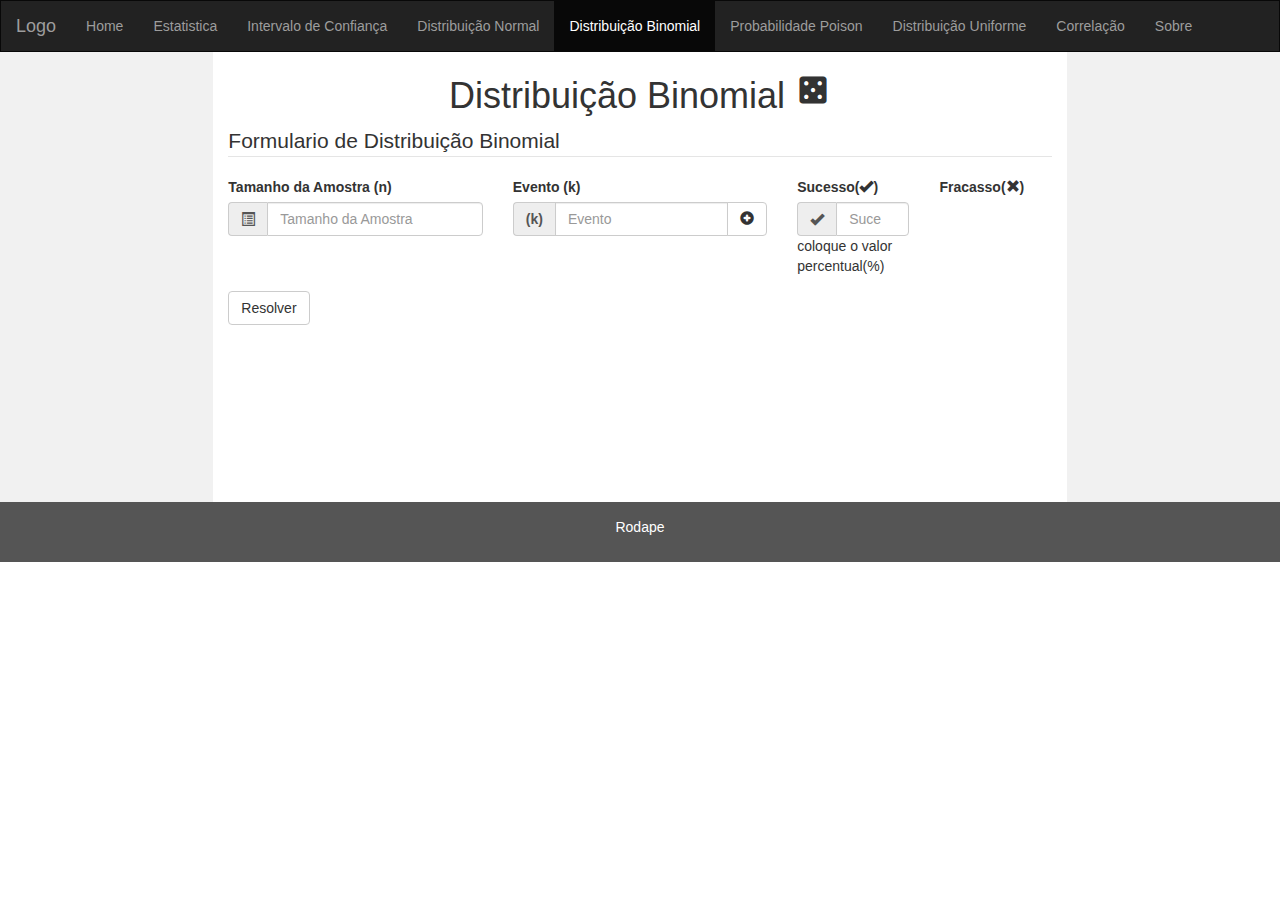
<file: binomial.html>
<!DOCTYPE html>
<html lang="pt-br">
  <head>
  <title>Estatistica Aplicada</title>
  <meta charset="utf-8">
  <meta name="viewport" content="width=device-width, initial-scale=1">
  <link rel="stylesheet" href="https://maxcdn.bootstrapcdn.com/bootstrap/3.3.7/css/bootstrap.min.css">
  <link rel="stylesheet" href="https://fonts.googleapis.com/icon?family=Material+Icons">
  <script src="https://ajax.googleapis.com/ajax/libs/jquery/3.2.1/jquery.min.js"></script>
  <script src="https://maxcdn.bootstrapcdn.com/bootstrap/3.3.7/js/bootstrap.min.js"></script>
  <script src="https://ajax.googleapis.com/ajax/libs/jquery/3.2.1/jquery.min.js"></script> 
  <script src="javascript/funcoes.js"></script>
  <script src="javascript/binomial.js"></script>
  <link rel="stylesheet" href="css/estilo.css">
  
  </head>
  <body>

    <nav class="navbar navbar-inverse">
      <div class="container-fluid">
        <div class="navbar-header">
          <button type="button" class="navbar-toggle" data-toggle="collapse" data-target="#myNavbar">
            <span class="icon-bar"></span>
            <span class="icon-bar"></span>
            <span class="icon-bar"></span>                        
          </button>
          <a class="navbar-brand" href="#">Logo</a>
        </div>
        <div class="collapse navbar-collapse" id="myNavbar">
          <ul class="nav navbar-nav">
            <li id="navindex"><a href="index.html">Home</a></li>
            <li id="navestatistica"><a href="estatistica.html">Estatistica</a></li>
            <li id="navintervaloConfianca"><a href="intervaloConfianca.html">Intervalo de Confiança</a></li>
            <li id="navdistribuicaoNormal"><a href="distribuicaoNormal.html">Distribuição Normal</a></li>  
            <li id="navbinomial"><a href="binomial.html">Distribuição Binomial</a></li>
            <li id="navpoisson"><a href="poisson.html">Probabilidade Poison</a></li>
            <li id="navdistribuicaoUniforme"><a href="distribuicaoUniforme.html">Distribuição Uniforme</a></li>
            <li id="navcorrelacao"><a href="correlacao.html">Correlação</a></li>
            <li id="navsobre"><a href="sobre.html">Sobre</a></li>
          </ul>
        </div>
      </div>
    </nav>
      
    <div class="container-fluid text-center">    
      <div class="row content">
        <div class="col-sm-2 sidenav">
          <!--<p><a href="#">Link</a></p>
          <p><a href="#">Link</a></p>
          <p><a href="#">Link</a></p>-->
        </div>
        <div class="col-sm-8 text-left"> 
          <h1 class="text-center">Distribuição Binomial <i class="material-icons" style="font-size:36px">casino</i></h1>
          <div class="row-fluid">
              <form class="form-horizontal">
                <fieldset>
                <!-- Form Name -->
                <legend>Formulario de Distribuição Binomial</legend>
                <!-- Prepended text-->
                  <div class="form-group">
                    <div class="col-md-4">
                      <label for="tamanhoAmostra"><b>Tamanho da Amostra (n)</b></label>
                        <div class="input-group">
                          <span class="input-group-addon"><i class="	glyphicon glyphicon-list-alt"></i></span>
                        <input id="tamanhoAmostra" type="number" class="form-control" name="tamanhoAmostra" placeholder="Tamanho da Amostra">
                      </div>
                    </div>
                    <div class="col-md-4" >
                      <label for="eventoBinomial"><b>Evento (k)</b></label>     
                      <div class="input-group"> 
                        <span class="input-group-addon"><b id="primeiroEvento"></b><b>(k)</b></span>
                        <input id="eventoBinomial0" type="number" class="form-control" name="eventoBinomial" placeholder="Evento">
                        <div class="input-group-btn" id="inputBinomial0">
                          <button class="btn btn-default" type="button" id="btnAdicionarBinomial"><i class="glyphicon glyphicon-plus-sign"></i></button>
                        </div>
                      </div>
                    </div>
                    <div class="col-md-2">
                      <label for="sucessoBinomial"><b>Sucesso(<span class="glyphicon glyphicon-ok"></span>)</b></label>
                      <div class="input-group">
                        <span class="input-group-addon"><b><i class="glyphicon glyphicon-ok"></i></b></span>
                        <input id="sucessoBinomial" type="number" class="form-control" name="sucessoBinomial"  placeholder="Sucesso">
                        
                      </div>
                      coloque o valor percentual(%)
                    </div>
                    <div class="col-md-2">
                      <label for="fracassoBinomial"><b>Fracasso(<span class="	glyphicon glyphicon-remove"></span>)</b></label>
                      <div class="input-group" id="fracassoBinomial">
                        <!--<h4 id="fracassoBinomial">00.00%</h4>-->
                      </div>
                    </div>
                  </div>
                  <div id="adicionar">
                    <!--<div class="form-group">
                      <div class="col-md-4">
                      </div>
                      <div class="col-md-4">
                        <div class="input-group"> 
                          <span class="input-group-addon"><b>(k)</b></span>
                          <input id="eventoBinomial" type="number" class="form-control" name="eventoBinomial" placeholder="Evento">
                          <div class="input-group-btn">
                            
                          </div>
                        </div>
                      </div>
                      <div class="col-md-2">
                      </div>
                      <div class="col-md-2">
                      </div>
                    </div>-->
                  </div>
                  <div class="row-fluid">
                      <button type="button" class="btn btn-default" id="btnDistribuicaoBinomial">Resolver</button>                      
                  </div>
                </fieldset>
              </form>
            </div>
            <div class="row-fluid" id="resultadoDistribuicaoBinominal">
              <!--<fieldset>
                <legend class="text-center">Resultado</legend>
                  <div class="row">
                    <div class="col-md-4"></div>
                    <div class="col-md-4">
                      <b><h2>asfvrs</h2></b>
                    </div>
                    <div class="col-md-4"></div>
                  </div>    
              </fieldset>-->  
            </div>
            
        </div>
        <div class="col-sm-2 sidenav">
          <!--<div class="well">
            <p>ADS</p>
          </div>
          <div class="well">
            <p>ADS</p>
          </div>-->
        </div>
      </div>
    </div>

    <footer class="container-fluid text-center">
      <p>Rodape</p>
    </footer>

  </body>
</html>
</file>
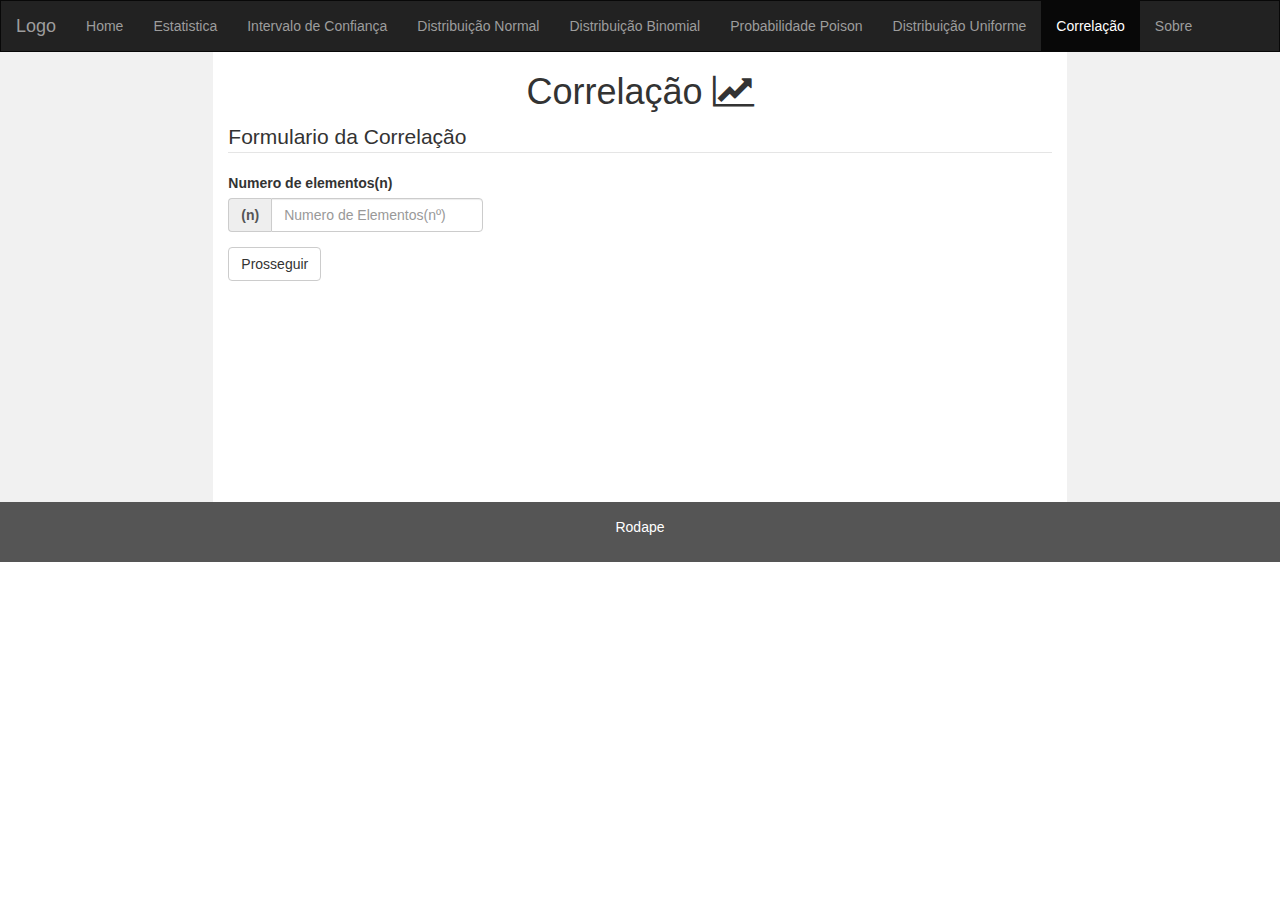
<file: correlacao.html>
<!DOCTYPE html>
<html lang="pt-br">
  <head>
  <title>Estatistica Aplicada</title>
  <meta charset="utf-8">
  <meta name="viewport" content="width=device-width, initial-scale=1">
  <link rel="stylesheet" href="https://maxcdn.bootstrapcdn.com/bootstrap/3.3.7/css/bootstrap.min.css">
  <link rel="stylesheet" href="https://cdnjs.cloudflare.com/ajax/libs/font-awesome/4.7.0/css/font-awesome.min.css">
  <script src="https://ajax.googleapis.com/ajax/libs/jquery/3.2.1/jquery.min.js"></script>
  <script src="https://maxcdn.bootstrapcdn.com/bootstrap/3.3.7/js/bootstrap.min.js"></script>
  <script src="https://ajax.googleapis.com/ajax/libs/jquery/3.2.1/jquery.min.js"></script>
  <script src="javascript/funcoes.js"></script>
  <script src="javascript/correlacao.js"></script>
  <script src="javascript/highcharts.js"></script>
  <script src="javascript/exporting.js"></script>
  <link rel="stylesheet" href="css/estilo.css">
  
  </head>
  <body>

    <nav class="navbar navbar-inverse">
      <div class="container-fluid">
        <div class="navbar-header">
          <button type="button" class="navbar-toggle" data-toggle="collapse" data-target="#myNavbar">
            <span class="icon-bar"></span>
            <span class="icon-bar"></span>
            <span class="icon-bar"></span>                       
          </button>
          <a class="navbar-brand" href="#">Logo</a>
        </div>
        <div class="collapse navbar-collapse" id="myNavbar">
          <ul class="nav navbar-nav">
            <li id="navindex"><a href="index.html">Home</a></li>
            <li id="navestatistica"><a href="estatistica.html">Estatistica</a></li>
            <li id="navintervaloConfianca"><a href="intervaloConfianca.html">Intervalo de Confiança</a></li>
            <li id="navdistribuicaoNormal"><a href="distribuicaoNormal.html">Distribuição Normal</a></li>  
            <li id="navbinomial"><a href="binomial.html">Distribuição Binomial</a></li>
            <li id="navpoisson"><a href="poisson.html">Probabilidade Poison</a></li>
            <li id="navdistribuicaoUniforme"><a href="distribuicaoUniforme.html">Distribuição Uniforme</a></li>
            <li id="navcorrelacao"><a href="correlacao.html">Correlação</a></li>
            <li id="navsobre"><a href="sobre.html">Sobre</a></li>
          </ul>
        </div>
      </div>
    </nav>
      
    <div class="container-fluid text-center">    
      <div class="row content">
        <div class="col-sm-2 sidenav">
          <!--<p><a href="#">Link</a></p>
          <p><a href="#">Link</a></p>
          <p><a href="#">Link</a></p>-->
        </div>
        <div class="col-sm-8 text-left"> 
          <h1 class="text-center">Correlação <i class="fa fa-line-chart"></i></h1>
          <div class="row-fluid">
              <form class="form-horizontal">
                <fieldset>
                <!-- Form Name -->
                <legend>Formulario da Correlação</legend>
                <!-- Prepended text-->
                  <div class="form-group">
                    <div class="col-md-4">
                      <label for="numeroDeElementos"><b>Numero de elementos(n)</b></label>
                        <div class="input-group">
                          <span class="input-group-addon"><b>(n)</b></span>
                        <input id="numeroDeElementos" type="number" class="form-control" name="numeroDeElementos" placeholder="Numero de Elementos(nº)">
                      </div>
                    </div>  
                  </div> 
                  <div class="row-fluid">
                      <button type="button" class="btn btn-default" id="btnCorrelacao">Prosseguir</button>                      
                  </div>
                </fieldset>
              </form>
            </div> 
            <div id="tabela">
                <!--<div class="row-fluid">
                <fieldset>
                <table class="table table-striped">
                  <legend>Tabela Dispersão</legend>
                <thead>
                  <tr>
                    <th scope="col"><b>(n)</th>
                    <th scope="col">Independente(x)</th>
                    <th scope="col">Dependente(y)</th>
                    <th scope="col">(X*Y)</th>
                    <th scope="col">(x²)</th>
                    <th scope="col">(y²)</b></th>
                  </tr>
                </thead>
                <tbody>
                  <tr>
                    <td>1</td>
                    <td><input></input></td>
                    <td><input></input></td>
                    <td></td>
                    <td></td>
                    <td></td>
                  </tr> 
                </tbody>
                <tfoot>
                </tfoot>	
                </table>
              </fieldset>
              </div>-->
            </div>    
            <div id="botaoProsseguir2">
              <!--<div class="row-fluid">
                      <button type="button" class="btn btn-default" id="btnCorrelacao">Prosseguir</button>                      
              </div>-->                     
            </div>
            <div id="coeficiente">
            </div>  
            <div id="grafico">
            </div>  
            <!--<div class="row-fluid">
                  <div class="col-md-4">
                    <legend>Coeficiente de relação</legend>
                    <h2><span class="label label-default">Equação</span></h2>
                  </div>  
                <div class="col-md-4 col-md-offset-4">
                  <legend>Coeficiente de relação</legend>
                  <h2><span class="label label-default">Equação</span></h2>
                </div> 
              </div>
            <div class="row-fluid">
              <legend>Grafico</legend>
            </div>-->      
        </div>
        <div class="col-sm-2 sidenav">
          <!--<div class="well">
            <p>ADS</p>
          </div>
          <div class="well">
            <p>ADS</p>
          </div>-->
        </div>
      </div>
    </div>

    <footer class="container-fluid text-center">
      <p>Rodape</p>
    </footer>

  </body>
</html>
</file>
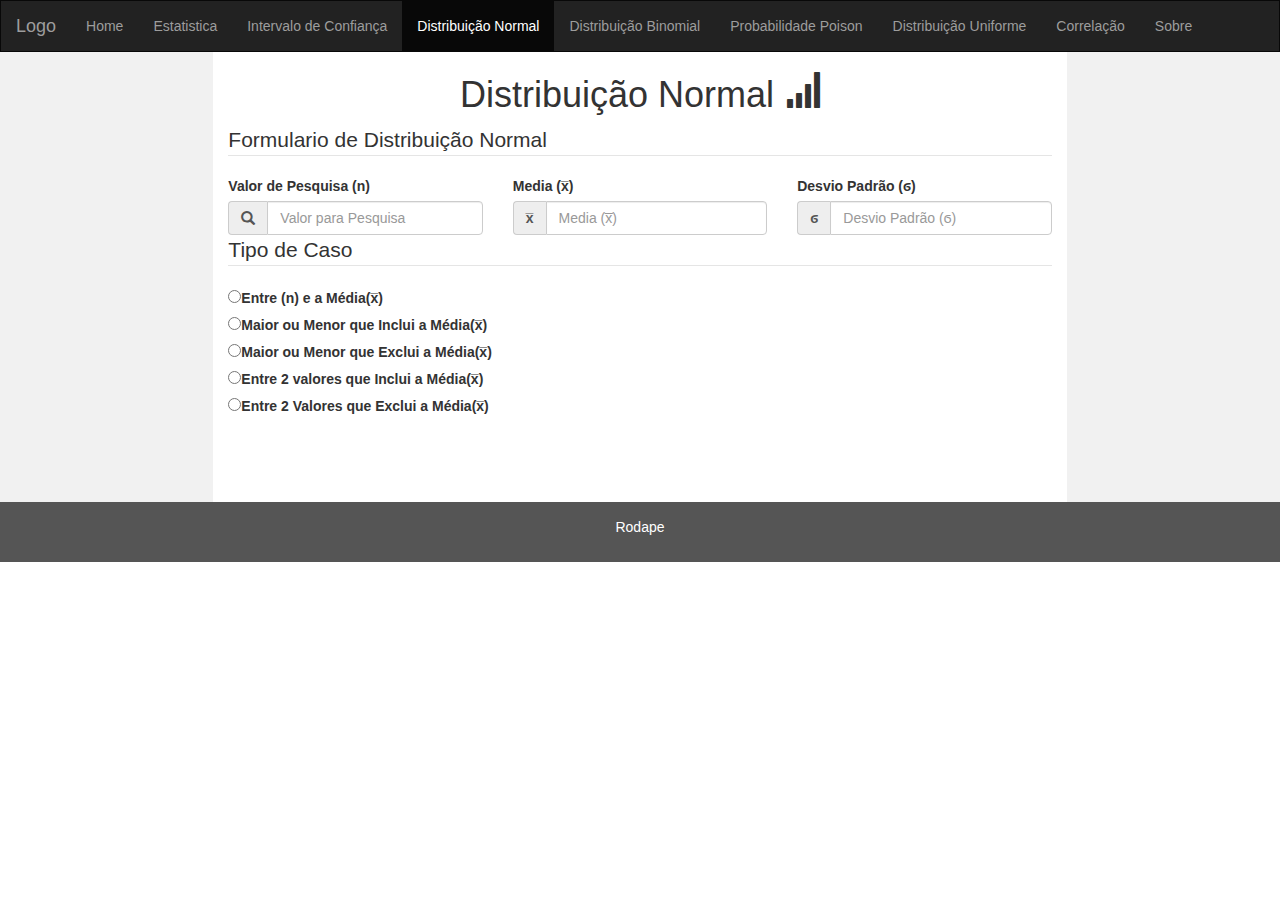
<file: distribuicaoNormal.html>
<!DOCTYPE html>
<html lang="pt-br">
  <head>
  <title>Estatistica Aplicada</title>
  <meta charset="utf-8">
  <meta name="viewport" content="width=device-width, initial-scale=1">
  <link rel="stylesheet" href="https://maxcdn.bootstrapcdn.com/bootstrap/3.3.7/css/bootstrap.min.css">
  <link rel="stylesheet" href="https://fonts.googleapis.com/icon?family=Material+Icons">
  <script src="https://ajax.googleapis.com/ajax/libs/jquery/3.2.1/jquery.min.js"></script>
  <script src="https://maxcdn.bootstrapcdn.com/bootstrap/3.3.7/js/bootstrap.min.js"></script>
  <script src="https://ajax.googleapis.com/ajax/libs/jquery/3.2.1/jquery.min.js"></script> 
  <script src="javascript/funcoes.js"></script>
  <script src="javascript/distribuicaoNormal.js"></script>
  <script src="javascript/tabelaNormal.js"></script>
  <link rel="stylesheet" href="css/estilo.css">
  
  </head>
  <body>

    <nav class="navbar navbar-inverse">
      <div class="container-fluid">
        <div class="navbar-header">
          <button type="button" class="navbar-toggle" data-toggle="collapse" data-target="#myNavbar">
            <span class="icon-bar"></span>
            <span class="icon-bar"></span>
            <span class="icon-bar"></span>                        
          </button>
          <a class="navbar-brand" href="#">Logo</a>
        </div>
        <div class="collapse navbar-collapse" id="myNavbar">
          <ul class="nav navbar-nav">
            <li id="navindex"><a href="index.html">Home</a></li>
            <li id="navestatistica"><a href="estatistica.html">Estatistica</a></li>
            <li id="navintervaloConfianca"><a href="intervaloConfianca.html">Intervalo de Confiança</a></li>
            <li id="navdistribuicaoNormal"><a href="distribuicaoNormal.html">Distribuição Normal</a></li>  
            <li id="navbinomial"><a href="binomial.html">Distribuição Binomial</a></li>
            <li id="navpoisson"><a href="poisson.html">Probabilidade Poison</a></li>
            <li id="navdistribuicaoUniforme"><a href="distribuicaoUniforme.html">Distribuição Uniforme</a></li>
            <li id="navcorrelacao"><a href="correlacao.html">Correlação</a></li>
            <li id="navsobre"><a href="sobre.html">Sobre</a></li>
          </ul>
        </div>
      </div>
    </nav>
      
    <div class="container-fluid text-center">    
      <div class="row content">
        <div class="col-sm-2 sidenav">
          <!--<p><a href="#">Link</a></p>
          <p><a href="#">Link</a></p>
          <p><a href="#">Link</a></p>-->
        </div>
        <div class="col-sm-8 text-left"> 
          <h1 class="text-center">Distribuição Normal <span class="glyphicon glyphicon-signal"></span></h1>
          <div class="row-fluid">
              <form class="form-horizontal">
                <fieldset>
                <!-- Form Name -->
                <legend>Formulario de Distribuição Normal</legend>
                <!-- Prepended text-->
                  <div class="form-group">
                    <div class="col-md-4">
                      <label for="valorPesquisaDistribuicaoNormal"><b>Valor de Pesquisa (n)</b></label>
                        <div class="input-group">
                          <span class="input-group-addon"><i class="glyphicon glyphicon-search"></i></span>
                        <input id="valorPesquisaDistribuicaoNormal" type="number" class="form-control" name="ValordaPesquisa" placeholder="Valor para Pesquisa">
                      </div>
                    </div>
                    <div class="col-md-4">
                      <label for="mediaDistribuicaoNormal"><b>Media (x&#773)</b></label>
                      <div class="input-group">
                        <span class="input-group-addon"><b>x&#773</b></span>
                        <input id="mediaDistribuicaoNormal" type="number" class="form-control" name="mediaDistribuicaoNormal" placeholder="Media (x&#773)">
                      </div>
                    </div>
                    <div class="col-md-4">
                      <label for="desvioPadraoDistribuicaoNormal"><b>Desvio Padrão (&#x03ED)</b></label>
                      <div class="input-group">
                        <span class="input-group-addon"><b>&#x03ED</b></span>
                        <input id="desvioPadraoDistribuicaoNormal" type="number" class="form-control" name="numElementos" placeholder="Desvio Padrão (&#x03ED)">
                      </div>
                    </div>
                    <div class="col-md-12">
                      <legend>Tipo de Caso</legend>
                        <div class="radio-group" id="tipoDeCaso">
                          <label><input type="radio" name="TCasos" id="caso1" value="caso1">Entre (n) e a Média(x&#773)</label>
                        </div>
                        <div class="radio-group">
                          <label><input type="radio" name="TCasos" id="caso2" value="caso2">Maior ou Menor que Inclui a Média(x&#773)</label>
                        </div>
                        <div class="radio-group">
                          <label><input type="radio" name="TCasos" id="caso3" value="caso3">Maior ou Menor que Exclui a Média(x&#773)</label>
                        </div>
                        <div class="radio-group">
                          <label><input type="radio" name="TCasos" id="caso4" value="caso4">Entre 2 valores que Inclui a Média(x&#773)</label>
                        </div>
                        <div class="radio-group">
                          <label><input type="radio" name="TCasos" id="caso5" value="caso5">Entre 2 Valores que Exclui a Média(x&#773)</label>
                        </div>  
                    </div>
                    <div id="segundoValor">  
                      <!--<div class="col-md-4">
                        <legend></legend>
                        <label for="valorPesquisaDistribuicaoNormal"><b>Segundo Valor de Pesquisa (n)</b></label>
                          <div class="input-group">
                            <span class="input-group-addon"><i class="glyphicon glyphicon-search"></i></span>
                          <input id="valorPesquisaDistribuicaoNormal2" type="number" class="form-control" name="ValordaPesquisa2" placeholder="2º Valor para Pesquisa">
                        </div>
                      </div>-->
                     </div> 
                    
                  </div>
                </fieldset>
              </form>
              <div id="botaoDN">
                <!--<div class="row-fluid">
                      <button type="button" class="btn btn-default" id="btnDistribuicaoNormal"><i class="glyphicon glyphicon-ok-sign"></i> Resolver</button> 
                </div>-->
              </div>  
            </div>
            <div class="row-fluid" id="resultadoDistribuicaoNormal">
              <!--<fieldset>
                <legend class="text-center">Resultado</legend>
              <div class="col-md-4"></div>
              <div class="col-md-4">
                <b><h2>asfvrs</h2></b>
              </div>
              <div class="col-md-4"></div>
              </fieldset>-->  
            </div>
            <div id="botaoReset">

            </div>  
        </div>
        <div class="col-sm-2 sidenav">
          <!--<div class="well">
            <p>ADS</p>
          </div>
          <div class="well">
            <p>ADS</p>
          </div>-->
        </div>
      </div>
    </div><!--Container-->

    <footer class="container-fluid text-center">
      <p>Rodape</p>
    </footer>

  </body>
</html>
</file>
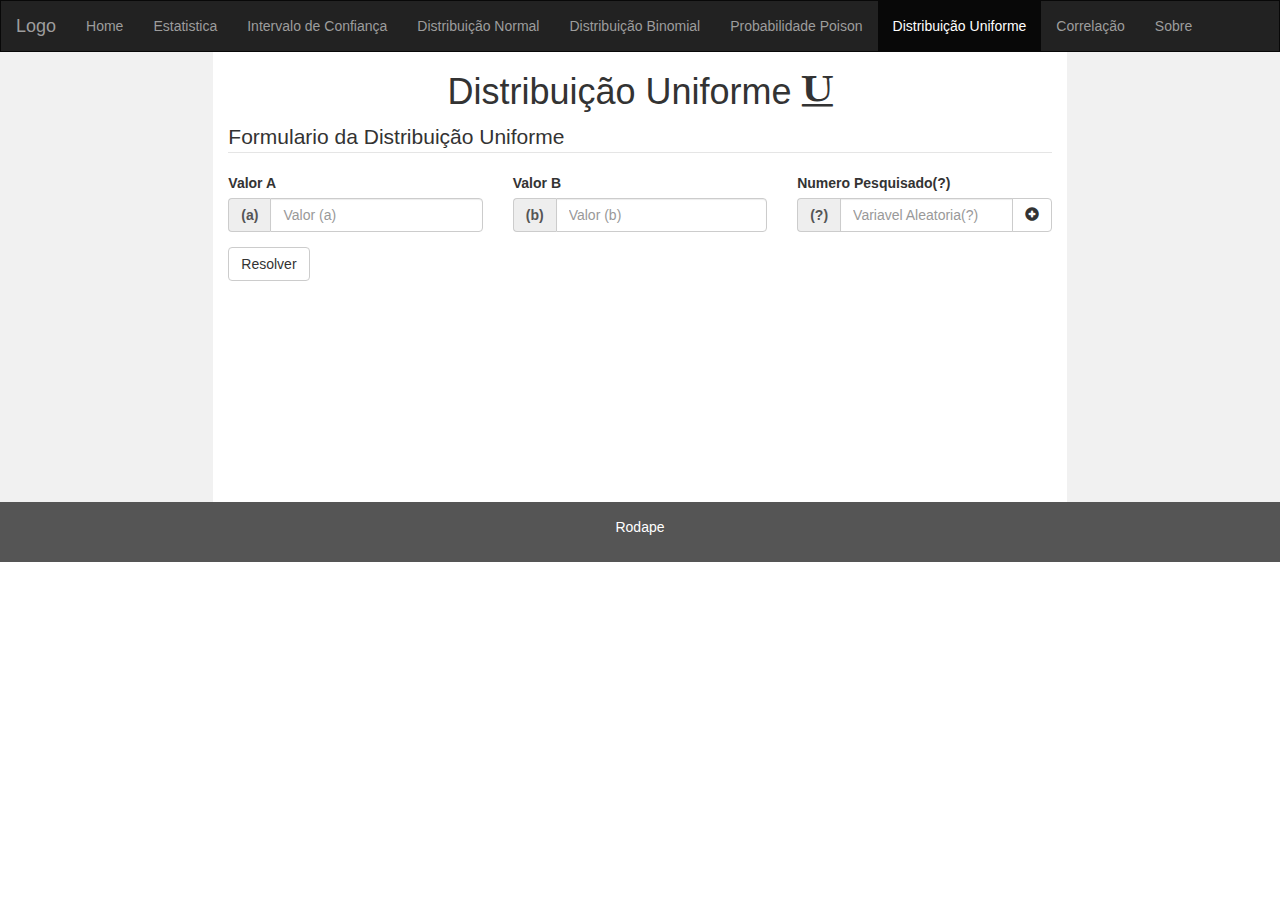
<file: distribuicaoUniforme.html>
<!DOCTYPE html>
<html lang="pt-br">
  <head>
  <title>Estatistica Aplicada</title>
  <meta charset="utf-8">
  <meta name="viewport" content="width=device-width, initial-scale=1">
  <link rel="stylesheet" href="https://maxcdn.bootstrapcdn.com/bootstrap/3.3.7/css/bootstrap.min.css">
  <link rel="stylesheet" href="https://cdnjs.cloudflare.com/ajax/libs/font-awesome/4.7.0/css/font-awesome.min.css">
  <script src="https://ajax.googleapis.com/ajax/libs/jquery/3.2.1/jquery.min.js"></script>
  <script src="https://maxcdn.bootstrapcdn.com/bootstrap/3.3.7/js/bootstrap.min.js"></script>
  <script src="https://ajax.googleapis.com/ajax/libs/jquery/3.2.1/jquery.min.js"></script>
  <script src="javascript/funcoes.js"></script>
  <script src="javascript/distribuicaoUniforme.js"></script>
  <link rel="stylesheet" href="css/estilo.css">
  
  </head>
  <body>

    <nav class="navbar navbar-inverse">
      <div class="container-fluid">
        <div class="navbar-header">
          <button type="button" class="navbar-toggle" data-toggle="collapse" data-target="#myNavbar">
            <span class="icon-bar"></span>
            <span class="icon-bar"></span>
            <span class="icon-bar"></span>                       
          </button>
          <a class="navbar-brand" href="#">Logo</a>
        </div>
        <div class="collapse navbar-collapse" id="myNavbar">
          <ul class="nav navbar-nav">
            <li id="navindex"><a href="index.html">Home</a></li>
            <li id="navestatistica"><a href="estatistica.html">Estatistica</a></li>
            <li id="navintervaloConfianca"><a href="intervaloConfianca.html">Intervalo de Confiança</a></li>
            <li id="navdistribuicaoNormal"><a href="distribuicaoNormal.html">Distribuição Normal</a></li>  
            <li id="navbinomial"><a href="binomial.html">Distribuição Binomial</a></li>
            <li id="navpoisson"><a href="poisson.html">Probabilidade Poison</a></li>
            <li id="navdistribuicaoUniforme"><a href="distribuicaoUniforme.html">Distribuição Uniforme</a></li>
            <li id="navcorrelacao"><a href="correlacao.html">Correlação</a></li>
            <li id="navsobre"><a href="sobre.html">Sobre</a></li>
          </ul>
        </div>
      </div>
    </nav>
      
    <div class="container-fluid text-center">    
      <div class="row content">
        <div class="col-sm-2 sidenav">
          <!--<p><a href="#">Link</a></p>
          <p><a href="#">Link</a></p>
          <p><a href="#">Link</a></p>-->
        </div>
        <div class="col-sm-8 text-left"> 
          <h1 class="text-center">Distribuição Uniforme <i class="fa fa-underline"></i></h1>
          <div class="row-fluid">
              <form class="form-horizontal">
                <fieldset>
                <!-- Form Name -->
                <legend>Formulario da Distribuição Uniforme</legend>
                <!-- Prepended text-->
                  <div class="form-group">
                    
                    <div class="col-md-4">
                      <label for="valorA"><b>Valor A</b></label>
                        <div class="input-group">
                          <span class="input-group-addon"><b>(a)</b></span>
                        <input id="valorA" type="number" class="form-control" name="ocorrencia" placeholder="Valor (a)">
                      </div>
                    </div>
                    <div class="col-md-4">
                      <label for="valorB"><b>Valor B</b></label>
                        <div class="input-group">
                          <span class="input-group-addon"><b>(b)</b></span>
                        <input id="valorB" type="number" class="form-control" name="ocorrencia" placeholder="Valor (b)">
                      </div>
                    </div>
                    <div class="col-md-4" >
                      <label for="numPesquisado"><b>Numero Pesquisado(?)</b></label>     
                      <div class="input-group"> 
                        <span class="input-group-addon"><b id="numPesquisado"></b><b>(?)</b></span>
                        <input id="numPesquisado0" type="number" class="form-control" name="numPesquisado" placeholder="Variavel Aleatoria(?)">
                        <div class="input-group-btn" id="btnNumPesquisado">
                          <button class="btn btn-default" type="button" id="btnAdicionarPesquisa"><i class="glyphicon glyphicon-plus-sign"></i></button>
                        </div>
                      </div>
                    </div>        
                  </div>
                  <div class="row-fluid" id="adicionarPesquisa">
                  </div>
                  <div class="row-fluid">
                      <button type="button" class="btn btn-default" id="btnUniforme">Resolver</button>                      
                  </div>
                </fieldset>
              </form>
            </div>
            <div class="row-fluid" id="resultadoUniforme">
              <!--<div class="col-md-4">
              </div>
              <div class="col-md-4">
                <h2>Resposta</h2>
              </div>
              <div class="col-md-4">
              </div>-->                             
            </div>  
        </div>
        <div class="col-sm-2 sidenav">
          <!--<div class="well">
            <p>ADS</p>
          </div>
          <div class="well">
            <p>ADS</p>
          </div>-->
        </div>
      </div>
    </div>

    <footer class="container-fluid text-center">
      <p>Rodape</p>
    </footer>

  </body>
</html>
</file>
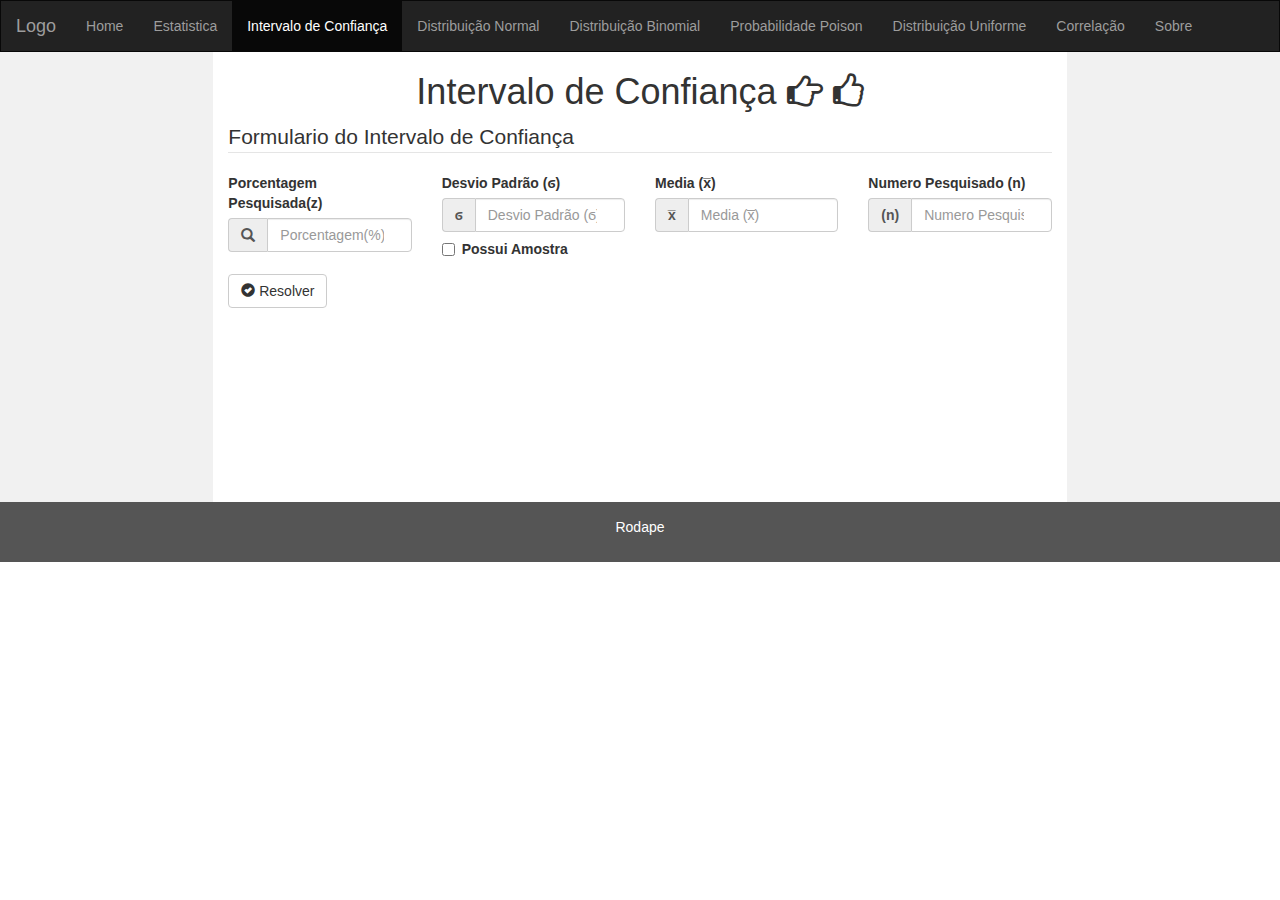
<file: intervaloConfianca.html>
<!DOCTYPE html>
<html lang="pt-br">
  <head>
  <title>Estatistica Aplicada</title>
  <meta charset="utf-8">
  <meta name="viewport" content="width=device-width, initial-scale=1">
  <link rel="stylesheet" href="https://maxcdn.bootstrapcdn.com/bootstrap/3.3.7/css/bootstrap.min.css">
  <link rel="stylesheet" href="https://cdnjs.cloudflare.com/ajax/libs/font-awesome/4.7.0/css/font-awesome.min.css">
  <script src="https://ajax.googleapis.com/ajax/libs/jquery/3.2.1/jquery.min.js"></script>
  <script src="https://maxcdn.bootstrapcdn.com/bootstrap/3.3.7/js/bootstrap.min.js"></script>
  <script src="https://ajax.googleapis.com/ajax/libs/jquery/3.2.1/jquery.min.js"></script>
  <script src="javascript/funcoes.js"></script>
  <script src="javascript/intervaloConfianca.js"></script>
  <script src="javascript/tabelaNormal.js"></script>
  <link rel="stylesheet" href="css/estilo.css">
  
  </head>
  <body>

    <nav class="navbar navbar-inverse">
      <div class="container-fluid">
        <div class="navbar-header">
          <button type="button" class="navbar-toggle" data-toggle="collapse" data-target="#myNavbar">
            <span class="icon-bar"></span>
            <span class="icon-bar"></span>
            <span class="icon-bar"></span>                        
          </button>
          <a class="navbar-brand" href="#">Logo</a>
        </div>
        <div class="collapse navbar-collapse" id="myNavbar">
          <ul class="nav navbar-nav">
            <li id="navindex"><a href="index.html">Home</a></li>
            <li id="navestatistica"><a href="estatistica.html">Estatistica</a></li>
            <li id="navintervaloConfianca"><a href="intervaloConfianca.html">Intervalo de Confiança</a></li>
            <li id="navdistribuicaoNormal"><a href="distribuicaoNormal.html">Distribuição Normal</a></li>  
            <li id="navbinomial"><a href="binomial.html">Distribuição Binomial</a></li>
            <li id="navpoisson"><a href="poisson.html">Probabilidade Poison</a></li>
            <li id="navdistribuicaoUniforme"><a href="distribuicaoUniforme.html">Distribuição Uniforme</a></li>
            <li id="navcorrelacao"><a href="correlacao.html">Correlação</a></li>
            <li id="navsobre"><a href="sobre.html">Sobre</a></li>
          </ul>
        </div>
      </div>
    </nav>
      
    <div class="container-fluid text-center">    
      <div class="row content">
        <div class="col-sm-2 sidenav">
          <!--<p><a href="#">Link</a></p>
          <p><a href="#">Link</a></p>
          <p><a href="#">Link</a></p>-->
        </div>
        <div class="col-sm-8 text-left"> 
          <h1 class="text-center"> Intervalo de Confiança <i class="fa fa-hand-o-right"></i> <i class="fa fa-thumbs-o-up"></i></h1>
          <div class="row-fluid">
              <form class="form-horizontal">
                <fieldset>
                <!-- Form Name -->
                <legend>Formulario do Intervalo de Confiança</legend>
                <!-- Prepended text-->
                  <div class="form-group">
                    <div class="col-md-3">
                      <label for="porcentagemConfianca"><b>Porcentagem Pesquisada(z)</b></label>
                        <div class="input-group">
                          <span class="input-group-addon"><i class="glyphicon glyphicon-search"></i></span>
                        <input id="porcentagemConfianca" type="number" class="form-control" name="porcentagemConfianca" placeholder="Porcentagem(%)">
                      </div>
                    </div>
                    <div class="col-md-3">
                      <label for="desvioPadraoConfianca"><b>Desvio Padrão (&#x03ED)</b></label>
                      <div class="input-group">
                        <span class="input-group-addon"><b>&#x03ED</b></span>
                        <input id="desvioPadraoConfianca" type="number" class="form-control" name="desvioPadraoConfianca" placeholder="Desvio Padrão (&#x03ED)">
                      </div>
                    </div>
                    <div class="col-md-3">
                      <label for="mediaConfianca"><b>Media (x&#773)</b></label>
                      <div class="input-group">
                        <span class="input-group-addon"><b>x&#773</b></span>
                        <input id="mediaConfianca" type="number" class="form-control" name="mediaConfianca" placeholder="Media (x&#773)">
                      </div>
                    </div>
                    <div class="col-md-3">
                      <label for="numeroPesquisaConfianca"><b>Numero Pesquisado (n)</b></label>
                      <div class="input-group">
                        <span class="input-group-addon"><b>(n)</b></span>
                        <input id="numeroPesquisaConfianca" type="number" class="form-control" name="numeroPesquisaConfianca" placeholder="Numero Pesquisado (n)">
                      </div>
                    </div> 
                    <div class="col-md-3">
                      <label class="checkbox-inline"><input type="checkbox" value="" id="chkAmostra"><b>Possui Amostra</b></label>
                    </div>
                    <div id="Amostra">

                    </div>  
                    <!--<div class="col-md-3 col-md-offset-6">
                      <label for="numeroAmostra"><b>Amostra(N)</b></label>
                      <div class="input-group">
                        <span class="input-group-addon"><b>(N)</b></span>
                        <input id="numeroAmostra" type="number" class="form-control" name="numeroAmostra" placeholder="Numero Amostra (A)">
                      </div>
                    </div>--> 
                    
                  </div>
                  
                  <div class="row-fluid">
                    
                    <button type="button" class="btn btn-default" id="btnIntervaloConfianca"><i class="glyphicon glyphicon-ok-sign"></i> Resolver</button> 
                  </div>
                </fieldset>  
              </form>
                <div class="row-fluid" id="resultadoConfianca">
                   <!-- <div class="col-md-1">
                    </div>  
                    <div class="col-md-10">
                      <h2>Intervalo - Media < Media < Intervalo + Media </h2>
                    </div>
                    <div class="col-md-1">
                    </div>-->  
                </div>
                <div class="row-fluid" id="resultadoConfiancaII">
                  <!--<div class="col-md-4">
                  </div>
                  <div class="col-md-4">
                  </div>
                  <div class="col-md-4">
                  </div>-->  
                </div>  
            </div>
            <div class="row-fluid" id="resultadoDistribuicaoNormal">
              <!--<fieldset>
                <legend class="text-center">Resultado</legend>
              <div class="col-md-4"></div>
              <div class="col-md-4">
                <b><h2>asfvrs</h2></b>
              </div>
              <div class="col-md-4"></div>
              </fieldset>-->  
            </div>
        </div>
        <div class="col-sm-2 sidenav">
          <!--<div class="well">
            <p>ADS</p>
          </div>
          <div class="well">
            <p>ADS</p>
          </div>-->
        </div>
      </div>
    </div>

    <footer class="container-fluid text-center">
      <p>Rodape</p>
    </footer>

  </body>
</html>
</file>
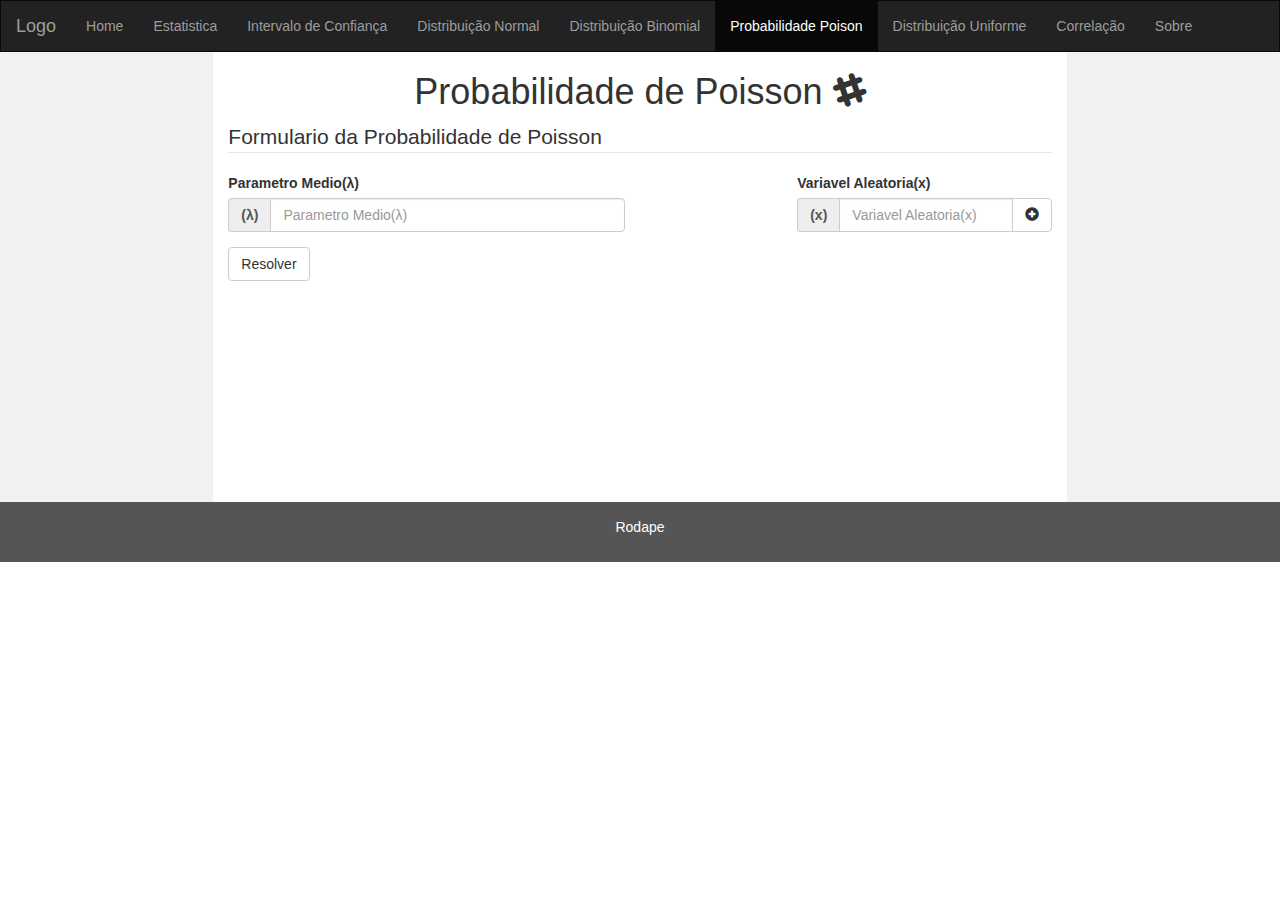
<file: poisson.html>
<!DOCTYPE html>
<html lang="pt-br">
  <head>
  <title>Estatistica Aplicada</title>
  <meta charset="utf-8">
  <meta name="viewport" content="width=device-width, initial-scale=1">
  <link rel="stylesheet" href="https://maxcdn.bootstrapcdn.com/bootstrap/3.3.7/css/bootstrap.min.css">
  <link rel="stylesheet" href="https://cdnjs.cloudflare.com/ajax/libs/font-awesome/4.7.0/css/font-awesome.min.css">
  <script src="https://ajax.googleapis.com/ajax/libs/jquery/3.2.1/jquery.min.js"></script>
  <script src="https://maxcdn.bootstrapcdn.com/bootstrap/3.3.7/js/bootstrap.min.js"></script>
  <script src="https://ajax.googleapis.com/ajax/libs/jquery/3.2.1/jquery.min.js"></script>
  <script src="javascript/funcoes.js"></script>
  <script src="javascript/poisson.js"></script>
  <link rel="stylesheet" href="css/estilo.css">
  
  </head>
  <body>

    <nav class="navbar navbar-inverse">
      <div class="container-fluid">
        <div class="navbar-header">
          <button type="button" class="navbar-toggle" data-toggle="collapse" data-target="#myNavbar">
            <span class="icon-bar"></span>
            <span class="icon-bar"></span>
            <span class="icon-bar"></span>                       
          </button>
          <a class="navbar-brand" href="#">Logo</a>
        </div>
        <div class="collapse navbar-collapse" id="myNavbar">
          <ul class="nav navbar-nav">
            <li id="navindex"><a href="index.html">Home</a></li>
            <li id="navestatistica"><a href="estatistica.html">Estatistica</a></li>
            <li id="navintervaloConfianca"><a href="intervaloConfianca.html">Intervalo de Confiança</a></li>
            <li id="navdistribuicaoNormal"><a href="distribuicaoNormal.html">Distribuição Normal</a></li>  
            <li id="navbinomial"><a href="binomial.html">Distribuição Binomial</a></li>
            <li id="navpoisson"><a href="poisson.html">Probabilidade Poison</a></li>
            <li id="navdistribuicaoUniforme"><a href="distribuicaoUniforme.html">Distribuição Uniforme</a></li>
            <li id="navcorrelacao"><a href="correlacao.html">Correlação</a></li>
            <li id="navsobre"><a href="sobre.html">Sobre</a></li>
          </ul>
        </div>
      </div>
    </nav>
      
    <div class="container-fluid text-center">    
      <div class="row content">
        <div class="col-sm-2 sidenav">
          <!--<p><a href="#">Link</a></p>
          <p><a href="#">Link</a></p>
          <p><a href="#">Link</a></p>-->
        </div>
        <div class="col-sm-8 text-left"> 
          <h1 class="text-center">Probabilidade de Poisson <i class="fa fa-slack"></i></h1>
          <div class="row-fluid">
              <form class="form-horizontal">
                <fieldset>
                <!-- Form Name -->
                <legend>Formulario da Probabilidade de Poisson</legend>
                <!-- Prepended text-->
                  <div class="form-group">
                    
                    <div class="col-md-6">
                      <label for="parametroMedio"><b>Parametro Medio(&#955;)</b></label>
                        <div class="input-group">
                          <span class="input-group-addon"><b>(&#955;)</b></span>
                        <input id="parametroMedio" type="number" class="form-control" name="ocorrencia" placeholder="Parametro Medio(&#955;)">
                      </div>
                    </div>
                    <div class="col-md-4 col-md-offset-2" >
                      <label for="inputPoisson0"><b>Variavel Aleatoria(x)</b></label>     
                      <div class="input-group"> 
                        <span class="input-group-addon"><b id="primeiroEventoPoisson"></b><b>(x)</b></span>
                        <input id="variavelPoisson0" type="number" class="form-control" name="variavelPoisson" placeholder="Variavel Aleatoria(x)">
                        <div class="input-group-btn" id="inputPoisson0">
                          <button class="btn btn-default" type="button" id="btnAdicionarPoisson"><i class="glyphicon glyphicon-plus-sign"></i></button>
                        </div>
                      </div>
                    </div>        
                  </div>
                  <div class="row-fluid" id="adicionarPoisson">
                  </div>  
                  <div class="row-fluid">
                      <button type="button" class="btn btn-default" id="btnPoisson">Resolver</button>                      
                  </div>
                </fieldset>
              </form>
            </div> 
            <div class="row-fluid" id="resultadoPoisson">
              <!--<div class="col-md-4">
              </div>
              <div class="col-md-4">
                <h2>Resposta</h2>
              </div>
              <div class="col-md-4">
              </div>-->                             
            </div>  
        </div>
        <div class="col-sm-2 sidenav">
          <!--<div class="well">
            <p>ADS</p>
          </div>
          <div class="well">
            <p>ADS</p>
          </div>-->
        </div>
      </div>
    </div>

    <footer class="container-fluid text-center">
      <p>Rodape</p>
    </footer>

  </body>
</html>
</file>
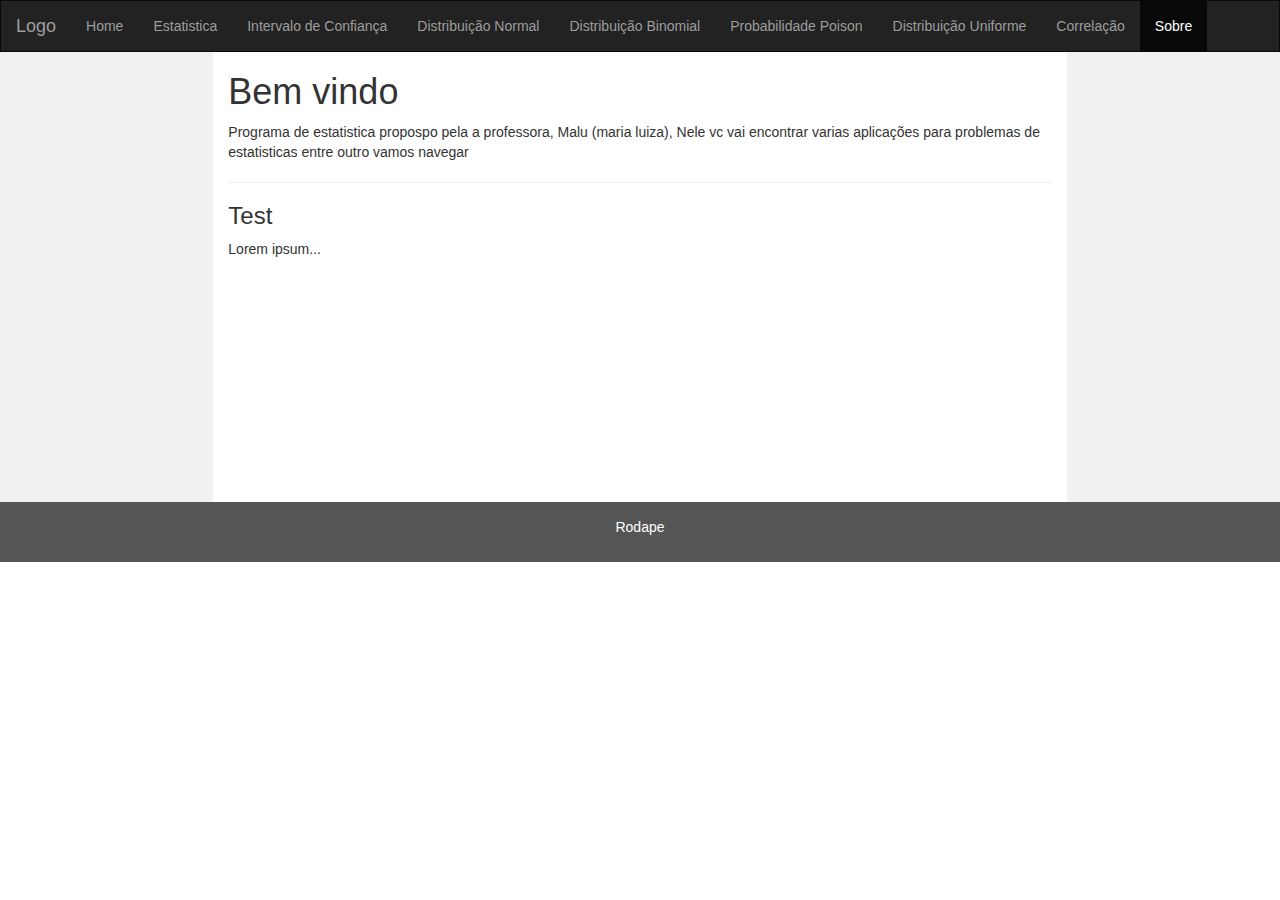
<file: sobre.html>
<!DOCTYPE html>
<html lang="pt-br">
  <head>
  <title>Estatistica Aplicada</title>
  <meta charset="utf-8">
  <meta name="viewport" content="width=device-width, initial-scale=1">
  <link rel="stylesheet" href="https://maxcdn.bootstrapcdn.com/bootstrap/3.3.7/css/bootstrap.min.css">
  <script src="https://ajax.googleapis.com/ajax/libs/jquery/3.2.1/jquery.min.js"></script>
  <script src="https://maxcdn.bootstrapcdn.com/bootstrap/3.3.7/js/bootstrap.min.js"></script>
  <script src="https://ajax.googleapis.com/ajax/libs/jquery/3.2.1/jquery.min.js"></script>
  <script src="javascript/funcoes.js"></script>
  <link rel="stylesheet" href="css/estilo.css">
  
  </head>
  <body>

    <nav class="navbar navbar-inverse">
      <div class="container-fluid">
        <div class="navbar-header">
          <button type="button" class="navbar-toggle" data-toggle="collapse" data-target="#myNavbar">
            <span class="icon-bar"></span>
            <span class="icon-bar"></span>
            <span class="icon-bar"></span>                       
          </button>
          <a class="navbar-brand" href="#">Logo</a>
        </div>
        <div class="collapse navbar-collapse" id="myNavbar">
          <ul class="nav navbar-nav">
            <li id="navindex"><a href="index.html">Home</a></li>
            <li id="navestatistica"><a href="estatistica.html">Estatistica</a></li>
            <li id="navintervaloConfianca"><a href="intervaloConfianca.html">Intervalo de Confiança</a></li>
            <li id="navdistribuicaoNormal"><a href="distribuicaoNormal.html">Distribuição Normal</a></li>  
            <li id="navbinomial"><a href="binomial.html">Distribuição Binomial</a></li>
            <li id="navpoisson"><a href="poisson.html">Probabilidade Poison</a></li>
            <li id="navdistribuicaoUniforme"><a href="distribuicaoUniforme.html">Distribuição Uniforme</a></li>
            <li id="navcorrelacao"><a href="correlacao.html">Correlação</a></li>
            <li id="navsobre"><a href="sobre.html">Sobre</a></li>
          </ul>
        </div>
      </div>
    </nav>
      
    <div class="container-fluid text-center">    
      <div class="row content">
        <div class="col-sm-2 sidenav">
          <!--<p><a href="#">Link</a></p>
          <p><a href="#">Link</a></p>
          <p><a href="#">Link</a></p>-->
        </div>
        <div class="col-sm-8 text-left"> 
          <h1>Bem vindo</h1>
          <p>Programa de estatistica propospo pela a professora, Malu (maria luiza), Nele vc vai encontrar varias aplicações para problemas de estatisticas entre outro vamos navegar</p>
          <hr>
          <h3>Test</h3>
          <p>Lorem ipsum...</p>
        </div>
        <div class="col-sm-2 sidenav">
          <!--<div class="well">
            <p>ADS</p>
          </div>
          <div class="well">
            <p>ADS</p>
          </div>-->
        </div>
      </div>
    </div>

    <footer class="container-fluid text-center">
      <p>Rodape</p>
    </footer>

  </body>
</html>
</file>
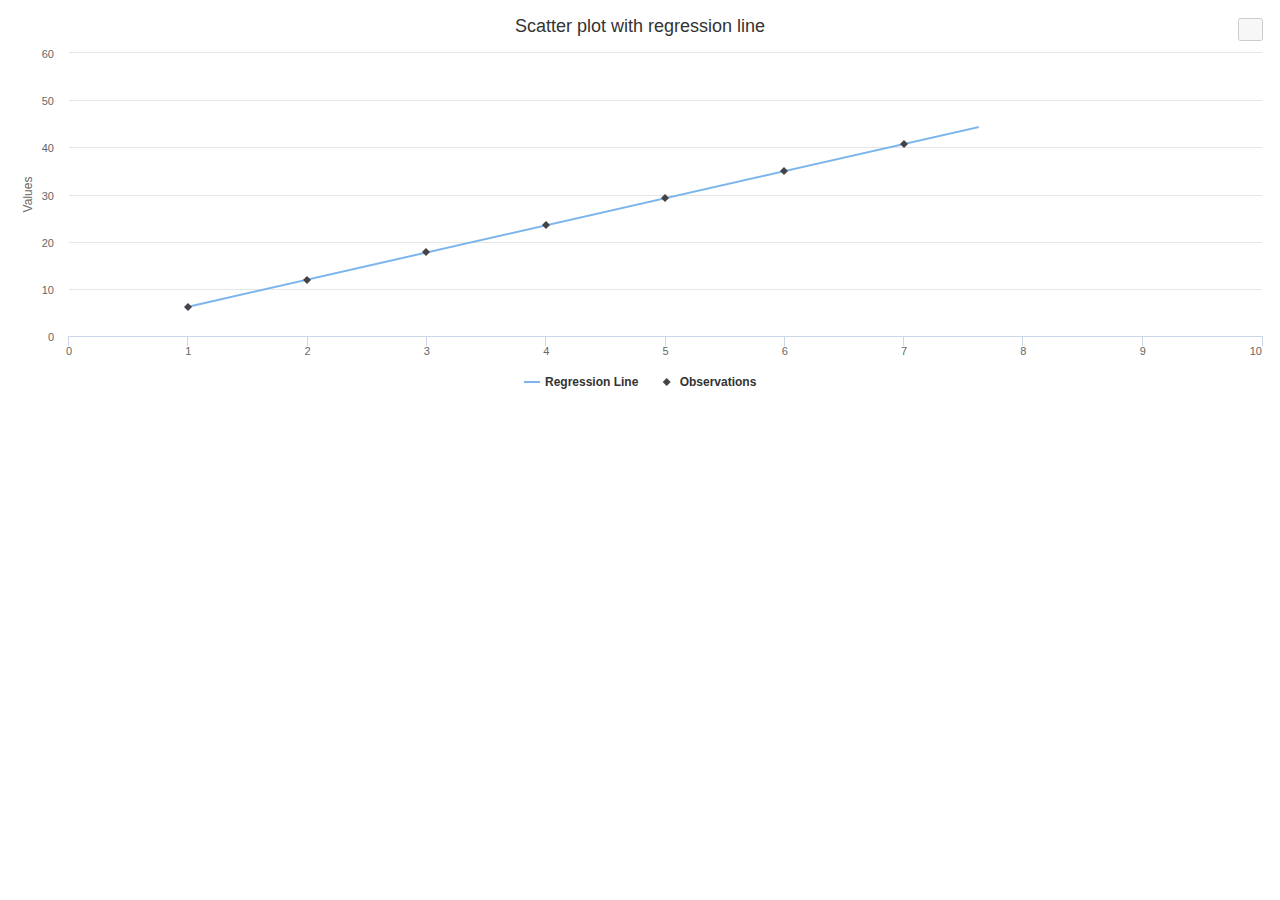
<file: teste.html>
<!DOCTYPE HTML>
<html>
	<head>
		<meta http-equiv="Content-Type" content="text/html; charset=utf-8">
		<title>Highcharts Example</title>

		<style type="text/css">

		</style>
	</head>
	<body>
<script src="javascript/highcharts.js"></script>
<script src="javascript/exporting.js"></script>

<div id="container" style="min-width: 310px; height: 400px; margin: 0 auto"></div>



		<script type="text/javascript">
var vetorX=[];
var vetorY=[];
var vetorXY=[];
var vetoraux=[];
var vetorPontos=[];
var aux=[];
var aux1,aux2,aux3,aux4;
vetorX = [1,2,3,4,5,6,7,8,9];
vetorY = [5,12,16,22,34,38,41,45,50];
for(var i=0;i<vetorX.length;i++){
  vetorXY[i] = [vetorX[i],vetorY[i]];
  aux[i] = 0.47+5.75*vetorX[i];
  vetorPontos[i] = [vetorX[i],aux[i]];
}
aux1= vetorX[0];
aux2= vetorPontos[0];
aux3 = vetorX[vetorX.length-1];
aux4 = vetorPontos[vetorPontos.length-1];
console.log('------------------------------------');
console.log(vetorX);
console.log(vetorY);
console.log('------------------------------------');
console.log(vetorXY);
console.log('------------------------------------');
Highcharts.chart('container', {
    xAxis: {
      //===========Minimo e maximo de x
        min: vetorX[0]-1,
        max: vetorX[vetorY.length-1]+1
    },
    //============minimo e maximo de y
    yAxis: {
        min: 0
    },
    title: {
      //============Titulo Grafico
        text: 'Scatter plot with regression line'
    },
    series: [{
        type: 'line',
        name: 'Regression Line',
        //=================POnto minimo e o ponto maximo [xInicio,f(xInicio)],[xFinal,f(xFinal)]=======
        data: [[vetorX[0], aux[0]], [vetorX[vetorX.length-1], aux[aux.length-1]]],
        marker: {
            enabled: false
        },
        states: {
            hover: {
                lineWidth: 0
            }
        },
        enableMouseTracking: false
    }, {
        type: 'scatter',
        name: 'Observations',
        //===================vetor de valores da funcao=======\\
        data: vetorPontos,
        marker: {
            radius: 4
        }
    }]
});
		</script>
	</body>
</html>
</file>
<file: css/estilo.css>
/* Remove the navbar's default margin-bottom and rounded borders */ 
.navbar {
    margin-bottom: 0;
    border-radius: 0;
}

/* Set height of the grid so .sidenav can be 100% (adjust as needed) */
.row.content {height: 450px}

/* Set gray background color and 100% height */
.sidenav {
    padding-top: 20px;
    background-color: #f1f1f1;
    height: 100%;
}

/* Set black background color, white text and some padding */
footer {
  background-color: #555;
      color: white;
      padding: 15px;
}

/* On small screens, set height to 'auto' for sidenav and grid */
@media screen and (max-width: 767px) {
    .sidenav {
    height: auto;
    padding: 15px;
    }
    .row.content {height:auto;} 
}
a :hover{
    cursor:pointer;
}
/*.row div[class^="col-"] {
	background: #fafafa;
	margin-bottom:20px;
	margin-left:20px;
}*/
#graficoHistograma {
    max-width: 800px;
    height: 400px;
    margin: 1em auto;
}
</file>
